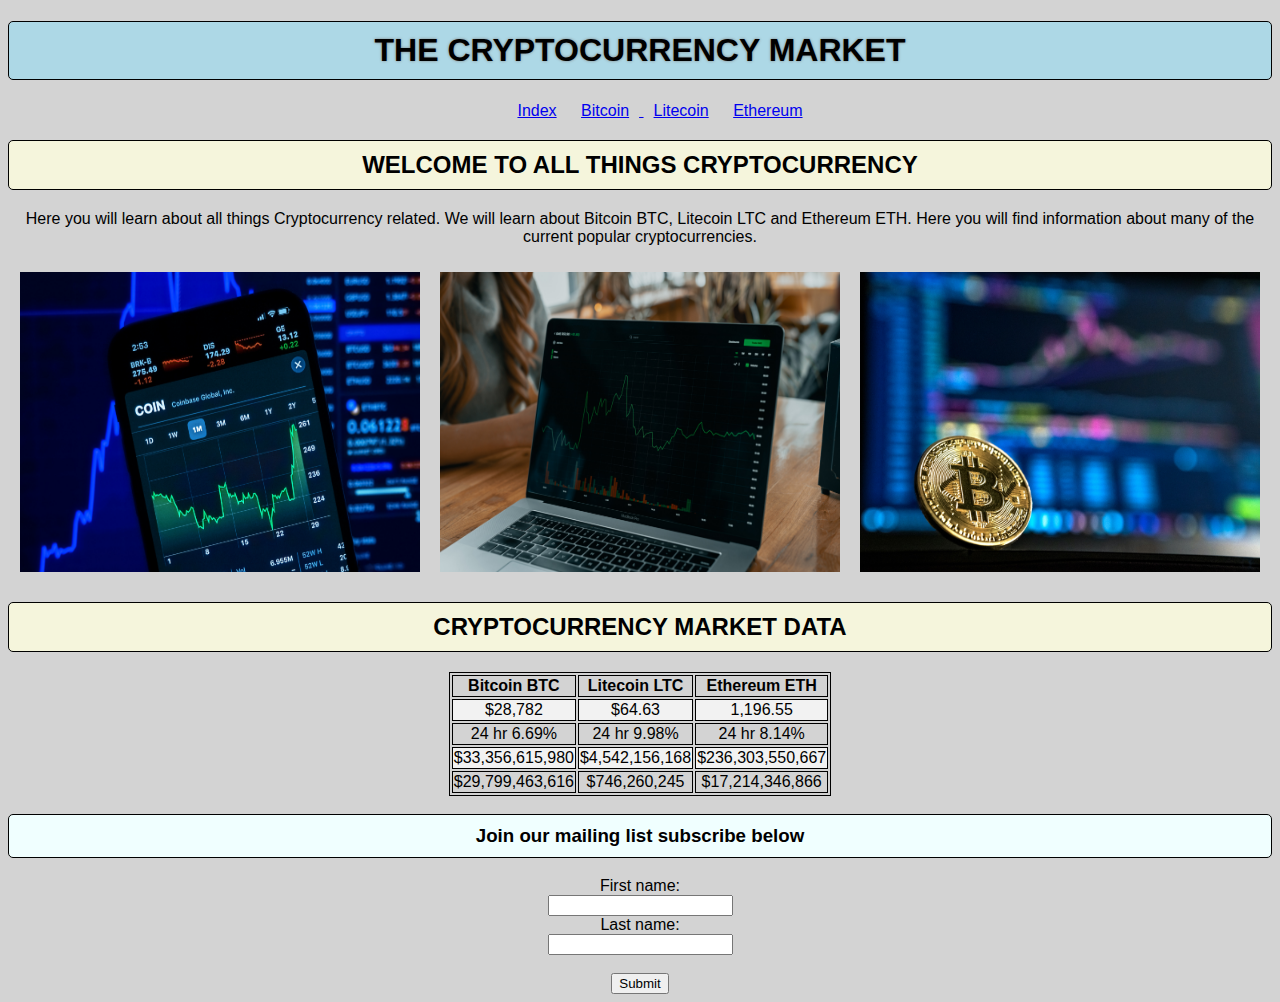
<file: index.html>
<!DOCTYPE html>
<html lang="en">
<head>
    <meta charset="UTF-8">
    <meta http-equiv="X-UA-Compatible" content="IE=edge">
    <meta name="viewport" content="width=device-width, initial-scale=1.0">
    <title>Week 7 coding assignment</title>

    <link rel="stylesheet" href="index.css">
</head>



<body>




    <h1>The Cryptocurrency Market</h1>

    <ul>
        <li><a href="index.html">Index</a></li>
        <li><a href="bitcoin.html">Bitcoin</li>
        <li><a href ="Litecoin.html">Litecoin</a></li>
        <li><a href ="Ethereum.html">Ethereum</a></li>
    </ul>


    <h2>Welcome to all things Cryptocurrency</h2>

    <p>Here you will learn about all things Cryptocurrency related. We will learn about Bitcoin BTC, Litecoin LTC and Ethereum ETH. Here you will 
    find information about many of the current popular cryptocurrencies.</p>
    

    

    
    <div class="flex-container">
    <img src="jeremy-bezanger-glY0yf3lxA4-unsplash.jpg" alt="cryptocurrency image">
    <img src="tech-daily-ztYmIQecyH4-unsplash.jpg" alt="cryptocurrency image">
    <img src="andre-francois-mckenzie-iGYiBhdNTpE-unsplash.jpg" alt="cryptocurrency image">

    </div>

    <h2>Cryptocurrency market data</h2>

<div class="table"> 
    <table>
        <tr>
            <th>Bitcoin BTC</th>
            <th>Litecoin LTC</th>
            <th>Ethereum ETH</th>
        </tr>
        
        <tr>
            <td> $28,782</td>
            <td> $64.63</td>
            <td> 1,196.55</td>
        </tr>
        
        <tr>
            <td>24 hr 6.69%</td>
            <td>24 hr 9.98% </td>
            <td>24 hr 8.14%</td>
        </tr>
        
        <tr>
            <td>$33,356,615,980</td>
            <td>$4,542,156,168</td>
            <td>$236,303,550,667</td>
        </tr>

        <tr>
            <td>$29,799,463,616</td>
            <td>$746,260,245</td>
            <td>$17,214,346,866</td>
        </tr>
         
      </table>

      </div>

      <h3>Join our mailing list subscribe below</h3>

<form action="#">
  <label for="first name">First name:</label><br>
  <input type="text" id="first name" name="first name" value=""><br>
  <label for="last name">Last name:</label><br>
  <input type="text" id="last name" name="last name" value=""><br><br>
  <input type="submit" value="Submit">
</form> 

    
</body>
</html>
</file>
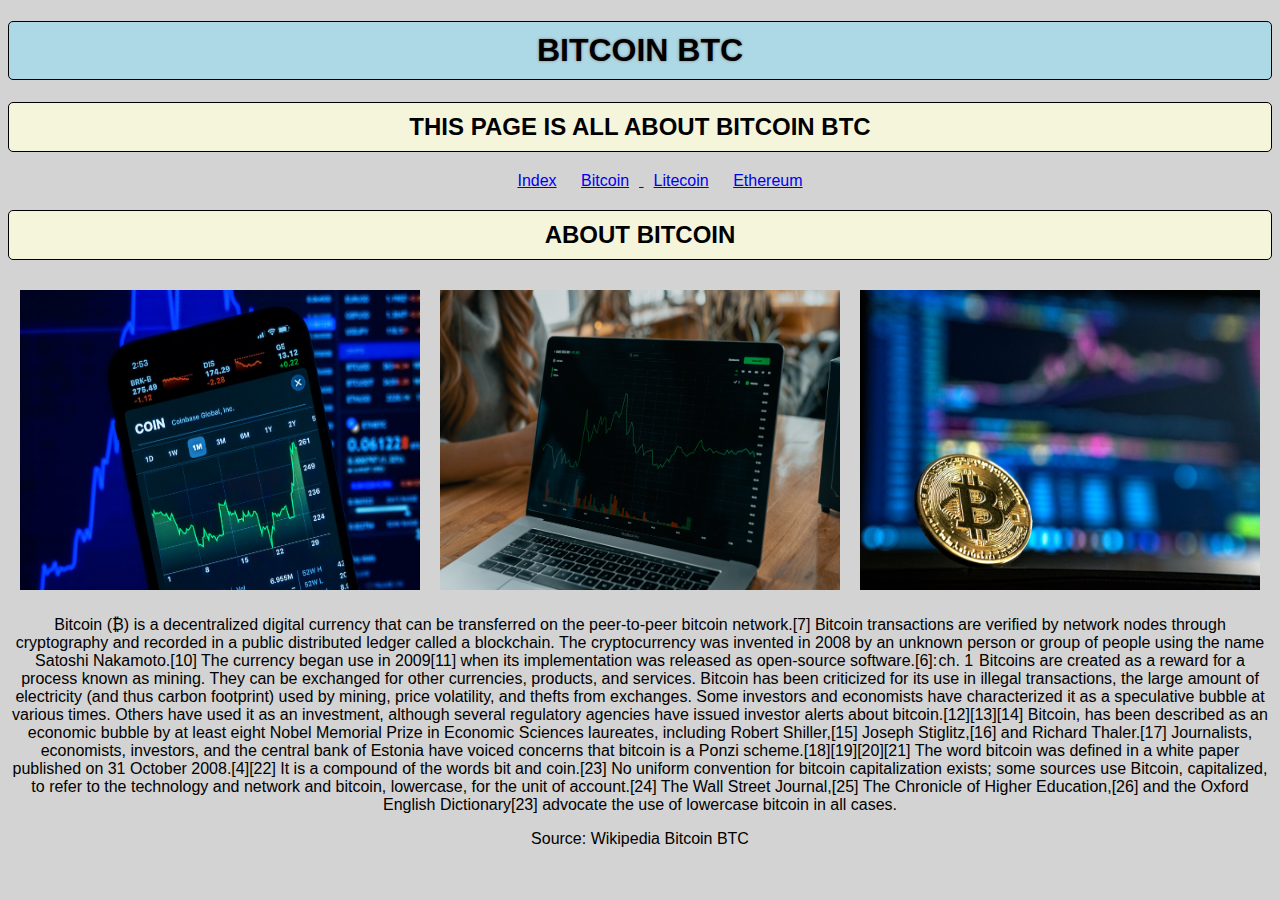
<file: Bitcoin.html>
<!DOCTYPE html>
<html lang="en">
<head>
    <meta charset="UTF-8">
    <meta http-equiv="X-UA-Compatible" content="IE=edge">
    <meta name="viewport" content="width=device-width, initial-scale=1.0">
    <title>Bitcoin</title>

    <link rel="stylesheet" href="index.css">


</head>
<body>
    

<h1>Bitcoin BTC</h1>

<h2>This page is all about Bitcoin BTC</h2>


<ul>
    <li><a href="index.html">Index</a></li>
    <li><a href="bitcoin.html">Bitcoin</li>
    <li><a href ="Litecoin.html">Litecoin</a></li>
    <li><a href ="Ethereum.html">Ethereum</a></li>

</ul>

<h2>About Bitcoin</h2>


    <div class="flex-container">
    <img src="jeremy-bezanger-glY0yf3lxA4-unsplash.jpg" alt="cryptocurrency image">
    <img src="tech-daily-ztYmIQecyH4-unsplash.jpg" alt="cryptocurrency image">
    <img src="andre-francois-mckenzie-iGYiBhdNTpE-unsplash.jpg" alt="cryptocurrency image">

    </div>

<p>Bitcoin (₿) is a decentralized digital currency that can be transferred on the peer-to-peer bitcoin network.[7] Bitcoin transactions are verified by network nodes through cryptography and recorded in a public distributed ledger called a blockchain. The cryptocurrency was invented in 2008 by an unknown person or group of people using the name Satoshi Nakamoto.[10] The currency began use in 2009[11] when its implementation was released as open-source software.[6]: ch. 1 

Bitcoins are created as a reward for a process known as mining. They can be exchanged for other currencies, products, and services. Bitcoin has been criticized for its use in illegal transactions, the large amount of electricity (and thus carbon footprint) used by mining, price volatility, and thefts from exchanges. Some investors and economists have characterized it as a speculative bubble at various times. Others have used it as an investment, although several regulatory agencies have issued investor alerts about bitcoin.[12][13][14] Bitcoin, has been described as an economic bubble by at least eight Nobel Memorial Prize in Economic Sciences laureates, including Robert Shiller,[15] Joseph Stiglitz,[16] and Richard Thaler.[17] Journalists, economists, investors, and the central bank of Estonia have voiced concerns that bitcoin is a Ponzi scheme.[18][19][20][21]

The word bitcoin was defined in a white paper published on 31 October 2008.[4][22] It is a compound of the words bit and coin.[23] No uniform convention for bitcoin capitalization exists; some sources use Bitcoin, capitalized, to refer to the technology and network and bitcoin, lowercase, for the unit of account.[24] The Wall Street Journal,[25] The Chronicle of Higher Education,[26] and the Oxford English Dictionary[23] advocate the use of lowercase bitcoin in all cases.</p>

<p>Source: Wikipedia Bitcoin BTC</p>

</body>
</html>
</file>
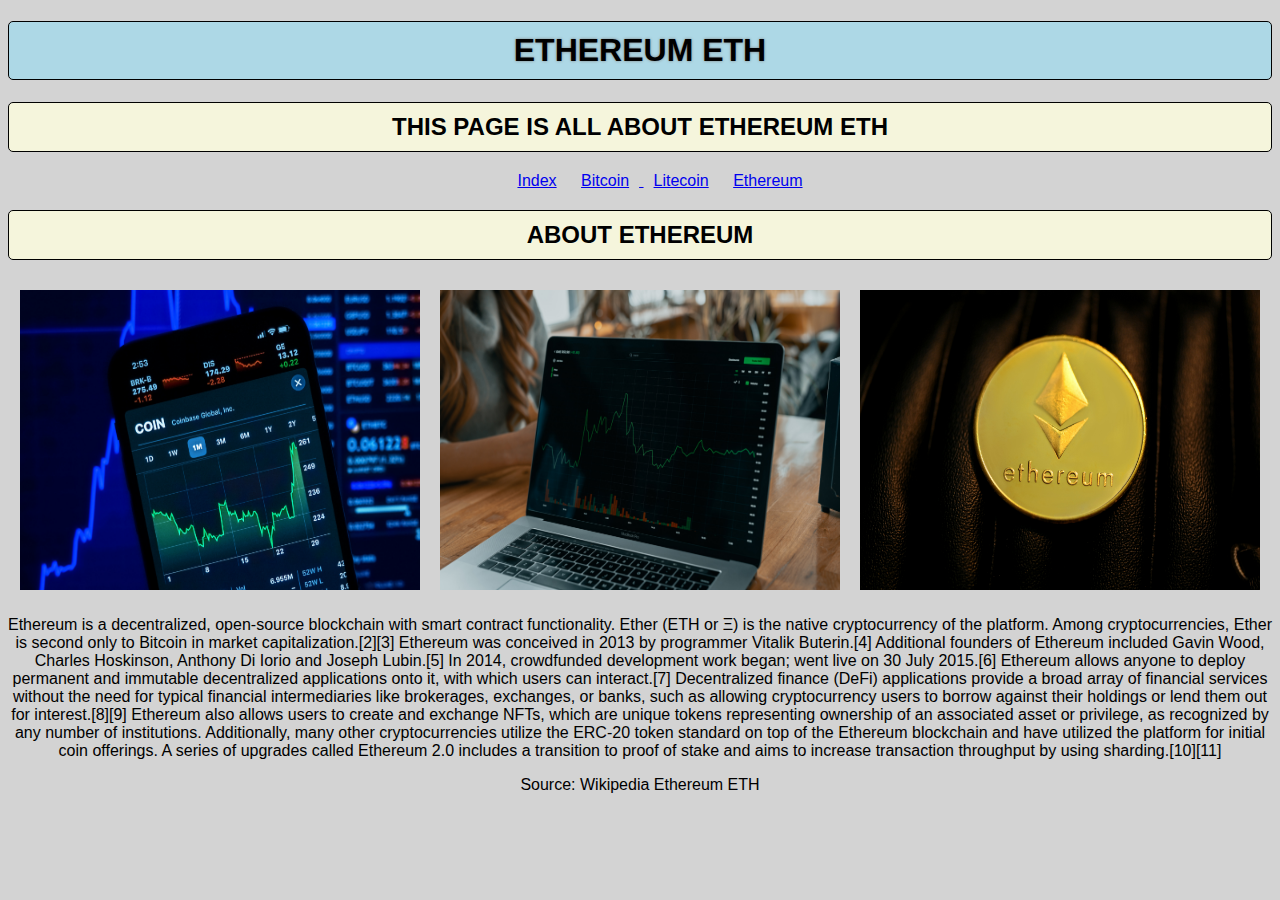
<file: Ethereum.html>
<!DOCTYPE html>
<html lang="en">
<head>
    <meta charset="UTF-8">
    <meta http-equiv="X-UA-Compatible" content="IE=edge">
    <meta name="viewport" content="width=device-width, initial-scale=1.0">
    <title>Ethereum</title>

    <link rel="stylesheet" href="index.css">
</head>
<body>
    

<h1>Ethereum ETH</h1>

<h2>This page is all about Ethereum ETH</h2>

<ul>
    <li><a href="index.html">Index</a></li>
    <li><a href="bitcoin.html">Bitcoin</li>
    <li><a href ="Litecoin.html">Litecoin</a></li>
    <li><a href ="Ethereum.html">Ethereum</a></li>

</ul>

<h2>About Ethereum</h2>



<div class="flex-container">
    <img src="jeremy-bezanger-glY0yf3lxA4-unsplash.jpg" alt="cryptocurrency image">
    <img src="tech-daily-ztYmIQecyH4-unsplash.jpg" alt="cryptocurrency image">
    <img src="kanchanara-RhcP9Sw-cGA-unsplash.jpg" alt="cryptocurrency image">

    </div>

<p>Ethereum is a decentralized, open-source blockchain with smart contract functionality. Ether (ETH or Ξ) is the native cryptocurrency of the platform. Among cryptocurrencies, Ether is second only to Bitcoin in market capitalization.[2][3]

    Ethereum was conceived in 2013 by programmer Vitalik Buterin.[4] Additional founders of Ethereum included Gavin Wood, Charles Hoskinson, Anthony Di Iorio and Joseph Lubin.[5] In 2014, crowdfunded development work began; went live on 30 July 2015.[6] Ethereum allows anyone to deploy permanent and immutable decentralized applications onto it, with which users can interact.[7] Decentralized finance (DeFi) applications provide a broad array of financial services without the need for typical financial intermediaries like brokerages, exchanges, or banks, such as allowing cryptocurrency users to borrow against their holdings or lend them out for interest.[8][9] Ethereum also allows users to create and exchange NFTs, which are unique tokens representing ownership of an associated asset or privilege, as recognized by any number of institutions. Additionally, many other cryptocurrencies utilize the ERC-20 token standard on top of the Ethereum blockchain and have utilized the platform for initial coin offerings.
    
    A series of upgrades called Ethereum 2.0 includes a transition to proof of stake and aims to increase transaction throughput by using sharding.[10][11]</p>

    <p>Source: Wikipedia Ethereum ETH</p>

</body>
</html>
</file>
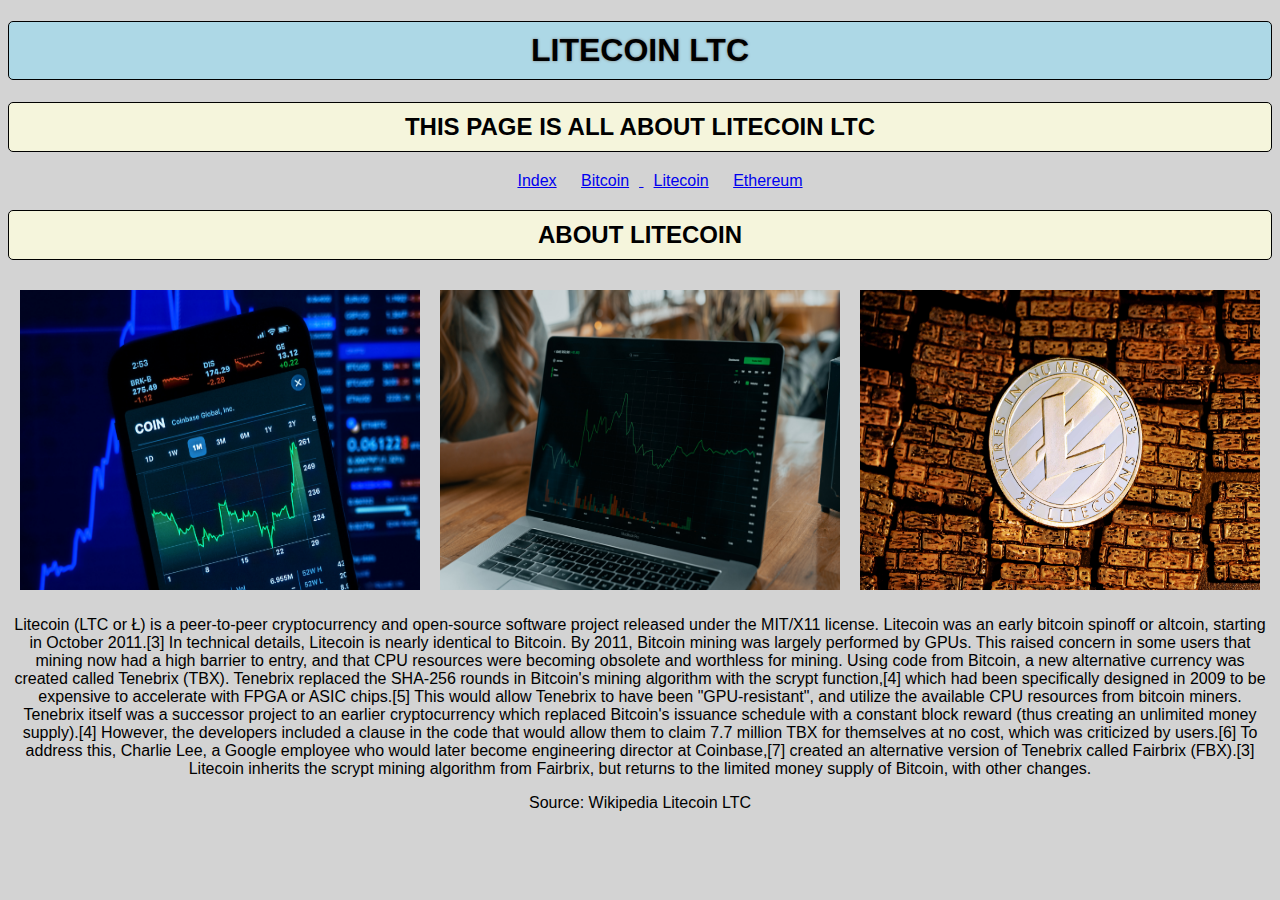
<file: Litecoin.html>
<!DOCTYPE html>
<html lang="en">
<head>
    <meta charset="UTF-8">
    <meta http-equiv="X-UA-Compatible" content="IE=edge">
    <meta name="viewport" content="width=device-width, initial-scale=1.0">
    <title>Litecoin</title>

    <link rel="stylesheet" href="index.css">
</head>
<body>


<h1>Litecoin LTC</h1>

<h2>This page is all about Litecoin LTC</h2>


<ul>
    <li><a href="index.html">Index</a></li>
    <li><a href="bitcoin.html">Bitcoin</li>
    <li><a href ="Litecoin.html">Litecoin</a></li>
    <li><a href ="Ethereum.html">Ethereum</a></li>

</ul>


<h2>About Litecoin</h2>



<div class="flex-container">
    <img src="jeremy-bezanger-glY0yf3lxA4-unsplash.jpg" alt="cryptocurrency image">
    <img src="tech-daily-ztYmIQecyH4-unsplash.jpg" alt="cryptocurrency image">
    <img src="kanchanara-bgoT4s_4kRQ-unsplash.jpg" alt="cryptocurrency image">

    </div>


<p>Litecoin (LTC or Ł) is a peer-to-peer cryptocurrency and open-source software project released under the MIT/X11 license. Litecoin was an early bitcoin spinoff or altcoin, starting in October 2011.[3] In technical details, Litecoin is nearly identical to Bitcoin. By 2011, Bitcoin mining was largely performed by GPUs. This raised concern in some users that mining now had a high barrier to entry, and that CPU resources were becoming obsolete and worthless for mining. Using code from Bitcoin, a new alternative currency was created called Tenebrix (TBX). Tenebrix replaced the SHA-256 rounds in Bitcoin's mining algorithm with the scrypt function,[4] which had been specifically designed in 2009 to be expensive to accelerate with FPGA or ASIC chips.[5] This would allow Tenebrix to have been "GPU-resistant", and utilize the available CPU resources from bitcoin miners. Tenebrix itself was a successor project to an earlier cryptocurrency which replaced Bitcoin's issuance schedule with a constant block reward (thus creating an unlimited money supply).[4] However, the developers included a clause in the code that would allow them to claim 7.7 million TBX for themselves at no cost, which was criticized by users.[6] To address this, Charlie Lee, a Google employee who would later become engineering director at Coinbase,[7] created an alternative version of Tenebrix called Fairbrix (FBX).[3] Litecoin inherits the scrypt mining algorithm from Fairbrix, but returns to the limited money supply of Bitcoin, with other changes. </p>


<p>Source: Wikipedia Litecoin LTC</p>

</body>
</html>
</file>
<file: index.css>
body {

    background-color: lightgray;
    text-align: center;
    font-family: 'Open Sans', sans-serif;
}



  ul li {
    list-style: none;
	display: inline;
	padding: 10px;
    margin: 0px;
  
  }

  li a:hover {
    background-color: white;
   
  }


  h1 {

    background-color: lightblue;
    border: 1px solid black;
    padding: 10px;
    border-radius: 5px;
    text-shadow: 0 0 3px gray;
    text-transform: uppercase;
  
   
  }

  h2 {

    background-color: beige;
    border-radius: 5px;
    text-transform: uppercase;
    padding:10px;
    border: 1px solid black;
  }

  .flex-container {
      display: flex;
      justify-content: center;
      

  }

  h3 {

    background-color: azure;
    border-radius: 5px;
    padding: 10px;
    border: 1px solid black;
  }


  img {

    height: 300px;
    width: 400px;
    padding: 10px;
  }

 

   /*table css for index */
table, th, td {
    border:1px solid black; 
    margin-left: auto;
    margin-right: auto;
   
}

tr:nth-child(even) {
    background-color: #f2f2f2;
  }
</file>
